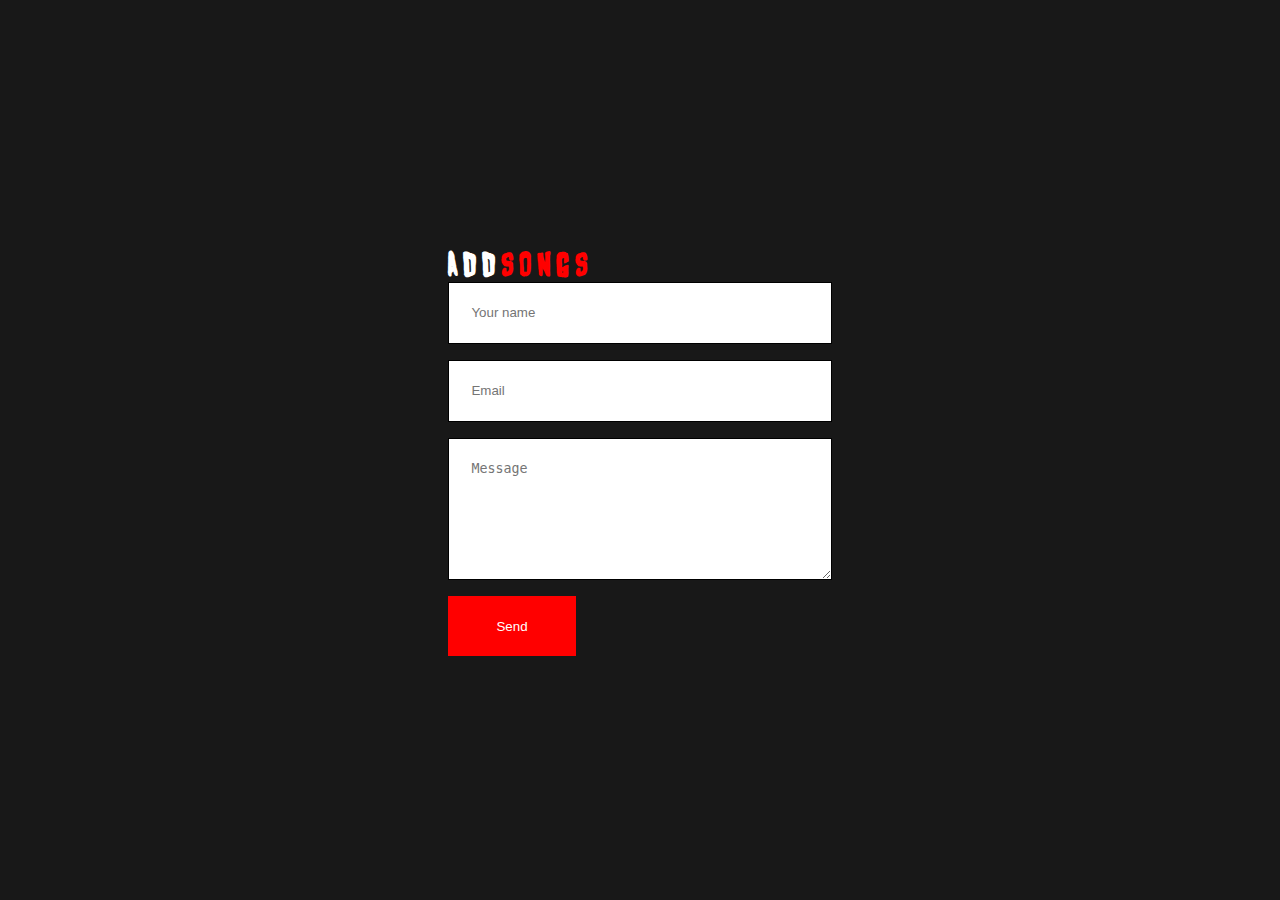
<file: contact.html>
<!DOCTYPE html>
<html lang="en">
  <head>
    <meta charset="UTF-8" />
    <meta name="viewport" content="width=device-width, initial-scale=1.0" />
    <link rel="icon" href="img/logo.png" />
    <title>Add your songs</title>
  </head>
  <body>
    <style>
      @font-face {
        font-family: "punk";
        src: url(MAYHEM-Regular.otf);
      }
      h1 {
        font-family: punk;
        color: white;
      }

      span {
        color: red;
      }

      * {
        margin: 0;
        padding: 0;
        outline: 0;
        border: 0;
      }

      body {
        height: 100vh;
        font-family: Arial, Helvetica, sans-serif;
        display: grid;
        place-items: center;
        background-color: #181818;
      }

      form {
        display: flex;
        flex-direction: column;
        width: 24rem;
        gap: 1rem;
      }

      input,
      select,
      textarea {
        padding: 1.4rem;
        background: white;
        border: 1px solid black;
      }

      textarea {
        height: 6rem;
      }

      button {
        width: 8rem;
        padding: 1.4rem;
        cursor: pointer;
        background: red;
        color: white;
      }
    </style>
    <div class="container">
      <h1>A d d <span>s o n g s </span></h1>
      <form
        action="https://formsubmit.co/fabiyanunggul@gmail.com"
        method="POST"
      >
        <input type="text" name="Name" placeholder="Your name" required />
        <input type="email" name="Email" placeholder="Email" required />
        <textarea name="message" placeholder="Message" required></textarea>
        <button type="submit">Send</button>
      </form>
    </div>
  </body>
</html>
</file>
